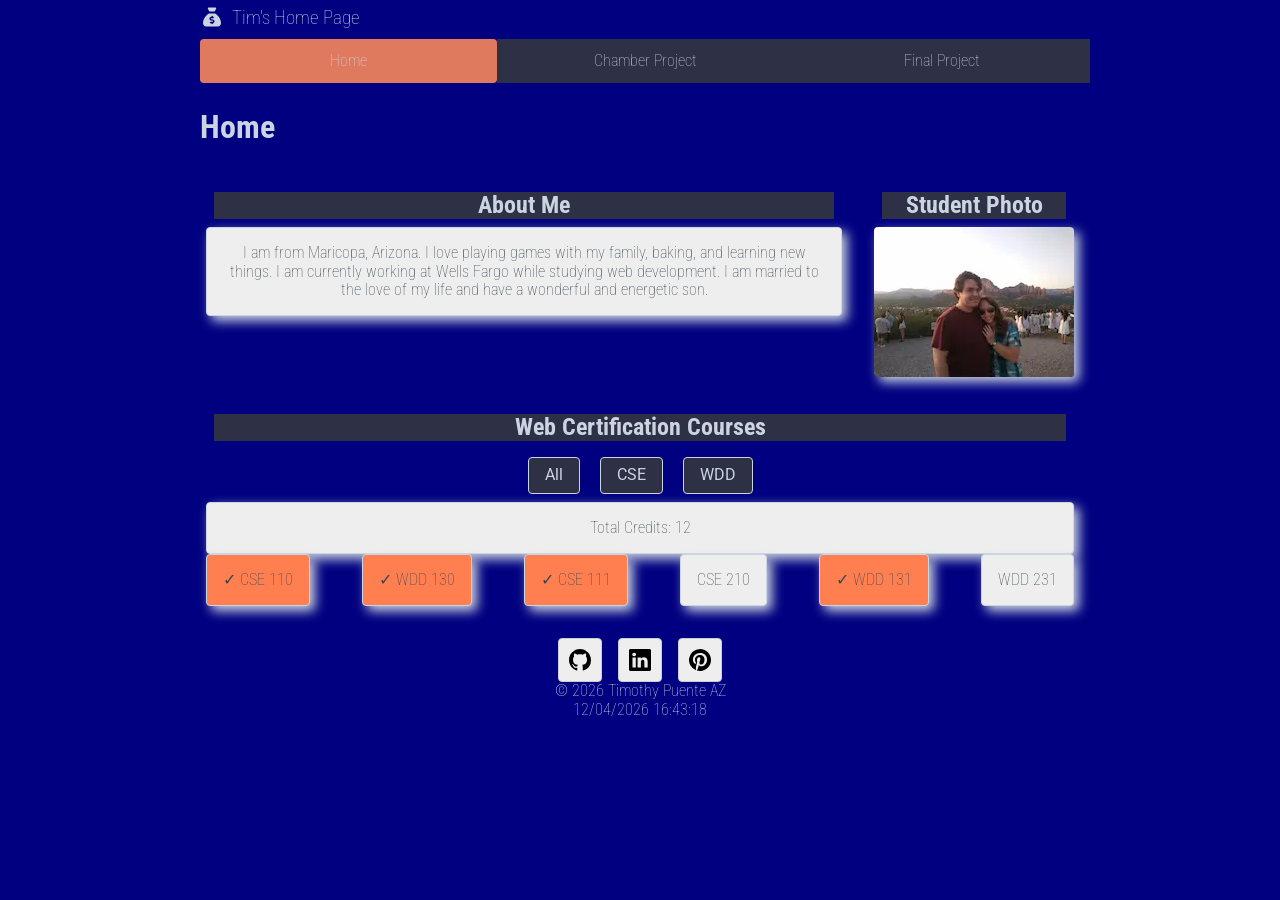
<file: index.html>
<!DOCTYPE html>
<html lang="en">
<head>
    <meta charset="UTF-8">
    <meta name="viewport" content="width=device-width, initial-scale=1.0">
    <meta name="author" content="Timothy Puente - WDD231">
    <meta name="description" content="This is the home page for the WDD231 course. It contains the courses I need to take, and links to my chamber and final project.">
    <meta property="og:title" content="Home-Page">
    <meta property="og:description" content="This is the home page for the WDD231 course. It contains the courses I need to take, and links to my chamber and final project.">
    <meta property="og:image" content="https://www.pinterest.com/pin/1119426051119289649/">
    <meta property="og:url" content="https://timpuente1119-del.github.io/wdd231/index.html">

    <!-- Google Fonts -->
    <link rel="preconnect" href="https://fonts.googleapis.com">
    <link rel="preconnect" href="https://fonts.gstatic.com" crossorigin>
    <link href="https://fonts.googleapis.com/css2?family=Roboto:ital,wdth@0,75..100;1,75..100&display=swap" rel="stylesheet">

    <!-- Styles -->
    <link rel="stylesheet" href="styles/normalize.css">
    <link rel="stylesheet" href="styles/small.css">
    <link rel="stylesheet" href="styles/larger.css">

    <!-- Scripts -->
    <script src="scripts/getdates.js" defer></script>
    <script src="scripts/navigation.js" defer></script>
    <script src="scripts/classes.js" type="module"></script>
   

    <!-- Favicon -->
     <link rel="icon" href="favicon.ico">

    <title>Home-Page</title>
</head>
<body>
    <header>
        <img src="images/sack-dollar-solid-full.svg" alt="Tim's Site Logo" width="16" height="16" loading="lazy">
        <span>Tim's Home Page</span>
        <!-- When making a button with no text, make sure to use an aria label to make
         it accessible  -->
        <button id="ham-btn" class="hamburger" aria-label="Toggle navigation"></button>

         <nav id="nav-bar" class="navigation">
            <ul>
                <li class="current"><a href="#" aria-current="page">Home</a></li>
                <li ><a href="#">Chamber Project</a></li>
                <li><a href="#">Final Project</a></li>
            </ul>
        </nav>
    </header>
    <main>
        <h1>Home</h1>
        <div class="desktop-view">
            <section>
                <h2>About Me</h2>
                <p>I am from Maricopa, Arizona. I love playing games with my family, baking, and learning new things. I am currently working at Wells Fargo while studying web development. I am married to the love of my life and have a wonderful and energetic son. 
                </p>
            </section>

            <section>
                <h2>Student Photo</h2>
                <img src="images/profile.webp" alt="Student Photo" width="200" height="150" loading="lazy">
            </section>
        </div>
        <section >
            <h2> Web Certification Courses</h2>
            <button id="all" class="filter-btn"> All</button>
            <button id="cse" class="filter-btn"> CSE</button>
            <button id="wdd" class="filter-btn"> WDD</button>
            <p id="total-credits">Total Credits: 12</p>
            <div id="courses" class="courses"></div>
        </section>
        <dialog id="tdpCourseDetails">
        </dialog>
    </main>
    <footer>
        <div class="social">
            <a href="https://github.com/timpuente1119-del/wdd231" target="_blank"><img src="images/github.svg" alt="My GitHub" width="16" height="16"></a>
            <a href="https://www.linkedin.com/in/tim-puente/" target="_blank"><img src="images/linkedin.svg" alt="My LinkedIn Profile" width="16" height="16"></a>
            <a href="https://www.pinterest.com/timpuente1119/" target="_blank"><img src="images/pinterest.svg" alt="My Pinterest Profile" width="16" height="16"></a>
        </div>

         <p>&copy; <span id="currentyear"></span> Timothy Puente AZ</p>
        <p id="lastModified"></p>
    </footer>
</body>
</html>
</file>
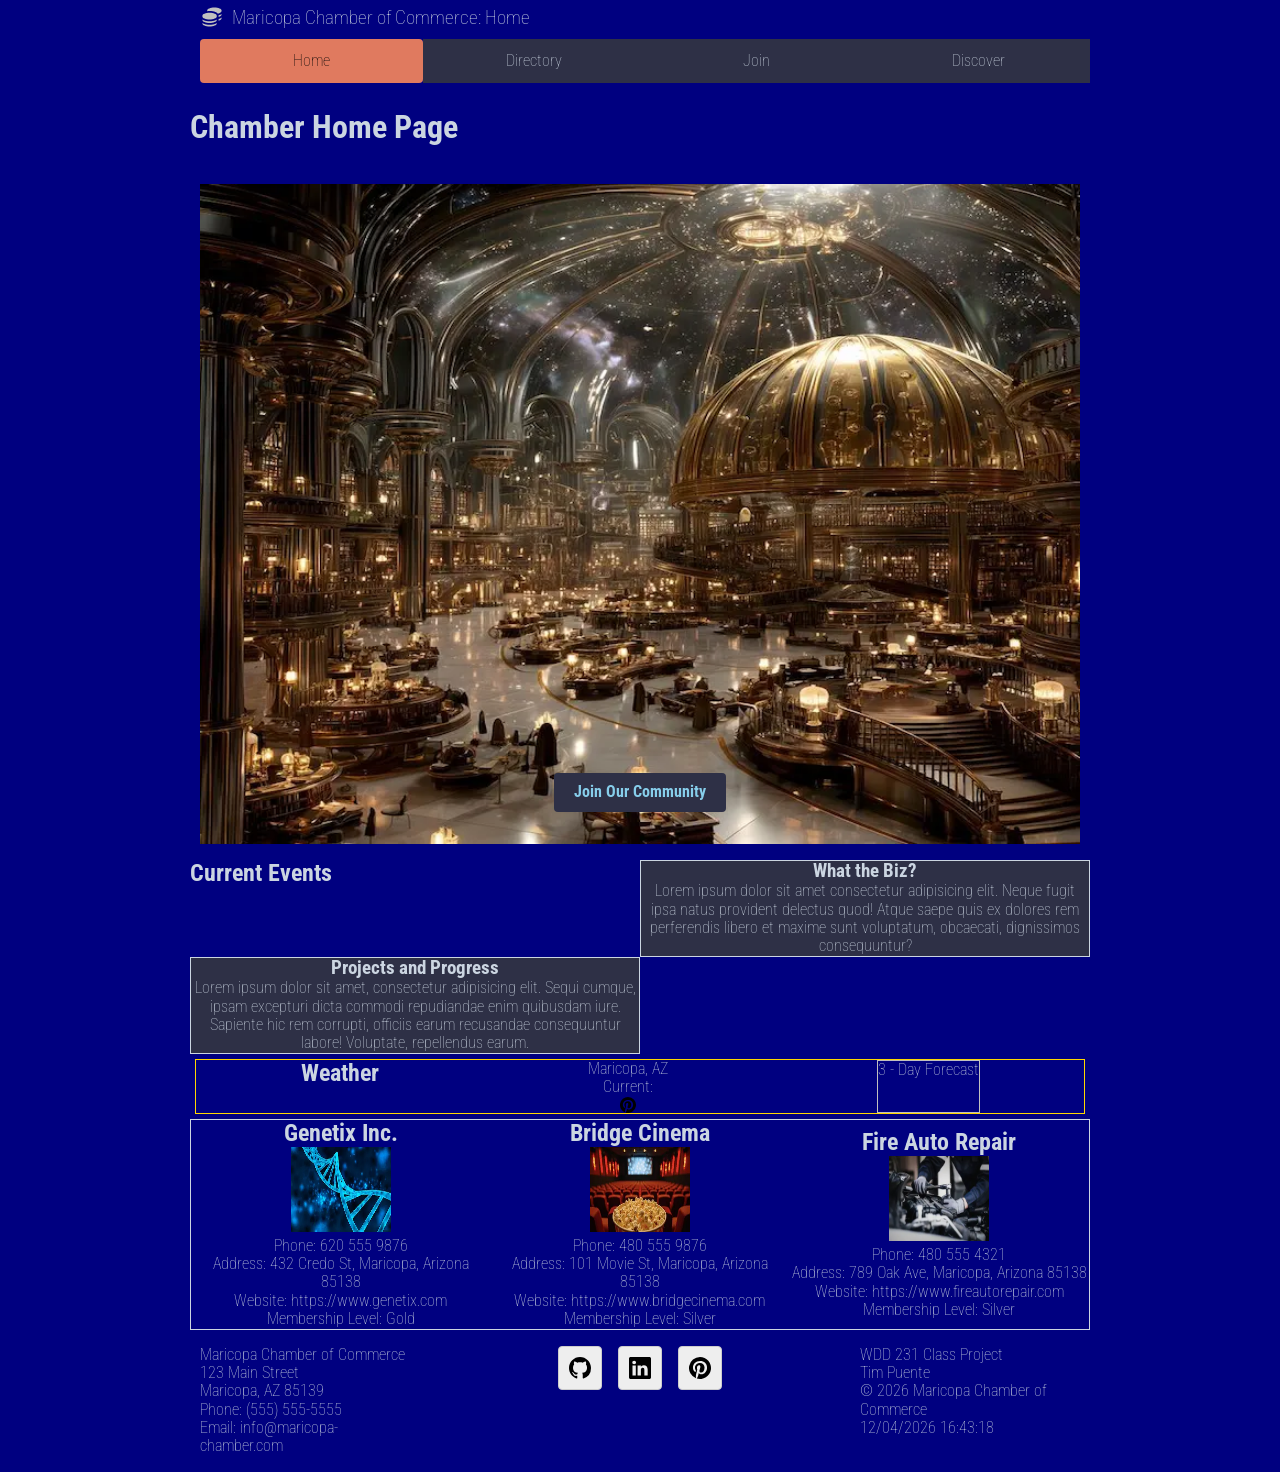
<file: chamber/index.html>
<!DOCTYPE html>
<html lang="en">
<head>
    <meta charset="UTF-8">
    <meta name="viewport" content="width=device-width, initial-scale=1.0">
    <meta name="author" content="Timothy Puente - WDD231">
    <meta name="description" content="This the join page for the chamber of commerce. It contains a hero image, call to action, current events, weather, and company spotlights.">

    <meta property="og:title" content="Maricopa Chamber Home Page">
    <meta property="og:description" content="This the home page for the chamber of commerce. It contains a hero image, call to action, current events, weather, and company spotlights.">
    <meta property="og:url" content="https://timpuente1119-del.github.io/wdd231/chamber/index.html">
    <meta property="og:image" content="https://timpuente1119-del.github.io/wdd231/chamber/images/coins-solid-full.svg">

<!-- Google Fonts -->
    <link rel="preconnect" href="https://fonts.googleapis.com">
    <link rel="preconnect" href="https://fonts.gstatic.com" crossorigin>
    <link href="https://fonts.googleapis.com/css2?family=Roboto:ital,wdth@0,75..100;1,75..100&display=swap" rel="stylesheet">

    <!-- Styles -->
     <link rel="stylesheet" href="styles/normalize.css">
     <link rel="stylesheet" href="styles/small.css">
     <link rel="stylesheet" href="styles/large.css">
     

    <!-- Scripts -->
    <script src="scripts/getdates.js" defer></script>
    <script src="scripts/navigation.js" defer></script>
    <script src="scripts/weather.js" defer></script>
    <script src="scripts/spotlight.js" defer></script>
    
    

    <!-- Favicon -->
    <link rel="icon" href="favicon.ico">

    <title>Chamber Home Page</title>
</head>
<body>
    <header>
        <img src="images/coins-solid-full.svg" alt="Chamber Logo" width="16" height="16">
        <span>Maricopa Chamber of Commerce: Home</span>
        <button id="ham-btn" class="hamburger" aria-label="Toggle navigation"></button>

         <nav id="nav-bar" class="navigation">
            <ul>
                <li class="current"><a href="https://timpuente1119-del.github.io/wdd231/chamber/index.html" aria-current="page">Home</a></li>
                <li ><a href="https://timpuente1119-del.github.io/wdd231/chamber/directory.html" >Directory</a></li>
                <li><a href="#">Join</a></li>
                <li><a href="#">Discover</a></li>
            </ul>
        </nav>
    </header>
    <main>
        <h1>Chamber Home Page</h1>
        <div class="hero">
            
            <!-- picture is too big. Causing side scrolling -->
            <img src="images/hero-image-chamber.webp" alt="Hero Image" fetchpriority="high">
            <a href="#" class="button-link">Join Our Community</a>


        </div>

        <section id="current-events">
            <h2> Current Events</h2>
            <div class="biz">
                <h3>What the Biz?</h3>
                <p>Lorem ipsum dolor sit amet consectetur adipisicing elit. Neque fugit ipsa natus provident delectus quod! Atque saepe quis ex dolores rem perferendis libero et maxime sunt voluptatum, obcaecati, dignissimos consequuntur?</p>
            </div>

            <div class="progress">
                <h3>Projects and Progress</h3>
                <p>Lorem ipsum dolor sit amet, consectetur adipisicing elit. Sequi cumque, ipsam excepturi dicta commodi repudiandae enim quibusdam iure. Sapiente hic rem corrupti, officiis earum recusandae consequuntur labore! Voluptate, repellendus earum.</p>

            </div>

        </section>

        <section id="weather">
            <h2>Weather</h2>
            
            <figure class="current">
                <p> Maricopa, AZ </p>
                <p>Current: <span id="current-temp"></span></p>
                <!-- using pinterest pictures as a placeholder -->
                <img id="weather-icon" src="images/pinterest.svg" alt="Weather Icon">
                <figcaption></figcaption>
            </figure>

            
            <div id="forecast">
            <p>3 - Day Forecast</p>

            </div>
        </section>

        <section id="spotlights">

        </section>
    </main>

    <footer>
        <div class="contact info">
            <p>Maricopa Chamber of Commerce</p>
            <p>123 Main Street</p>
            <p>Maricopa, AZ 85139</p>
            <p>Phone: (555) 555-5555</p>
            <p>Email: info@maricopa-chamber.com</p>
            

        </div>
        <div class="social">
            <a href="https://github.com/timpuente1119-del/wdd231" target="_blank"><img src="images/github.svg" alt="My GitHub" width="16" height="16"></a>
            <a href="https://www.linkedin.com/in/tim-puente/" target="_blank"><img src="images/linkedin.svg" alt="My LinkedIn Profile" width="16" height="16"></a>
            <a href="https://www.pinterest.com/timpuente1119/" target="_blank"><img src="images/pinterest.svg" alt="My Pinterest Profile" width="16" height="16"></a>
        </div>
        <div>
            <p>WDD 231 Class Project</p>
            <p>Tim Puente</p>
            <p>&copy; <span id="currentyear"></span> Maricopa Chamber of Commerce</p>
            <p id="lastModified"></p>
        </div>
       
    </footer>
    
</body>
</html>
</file>
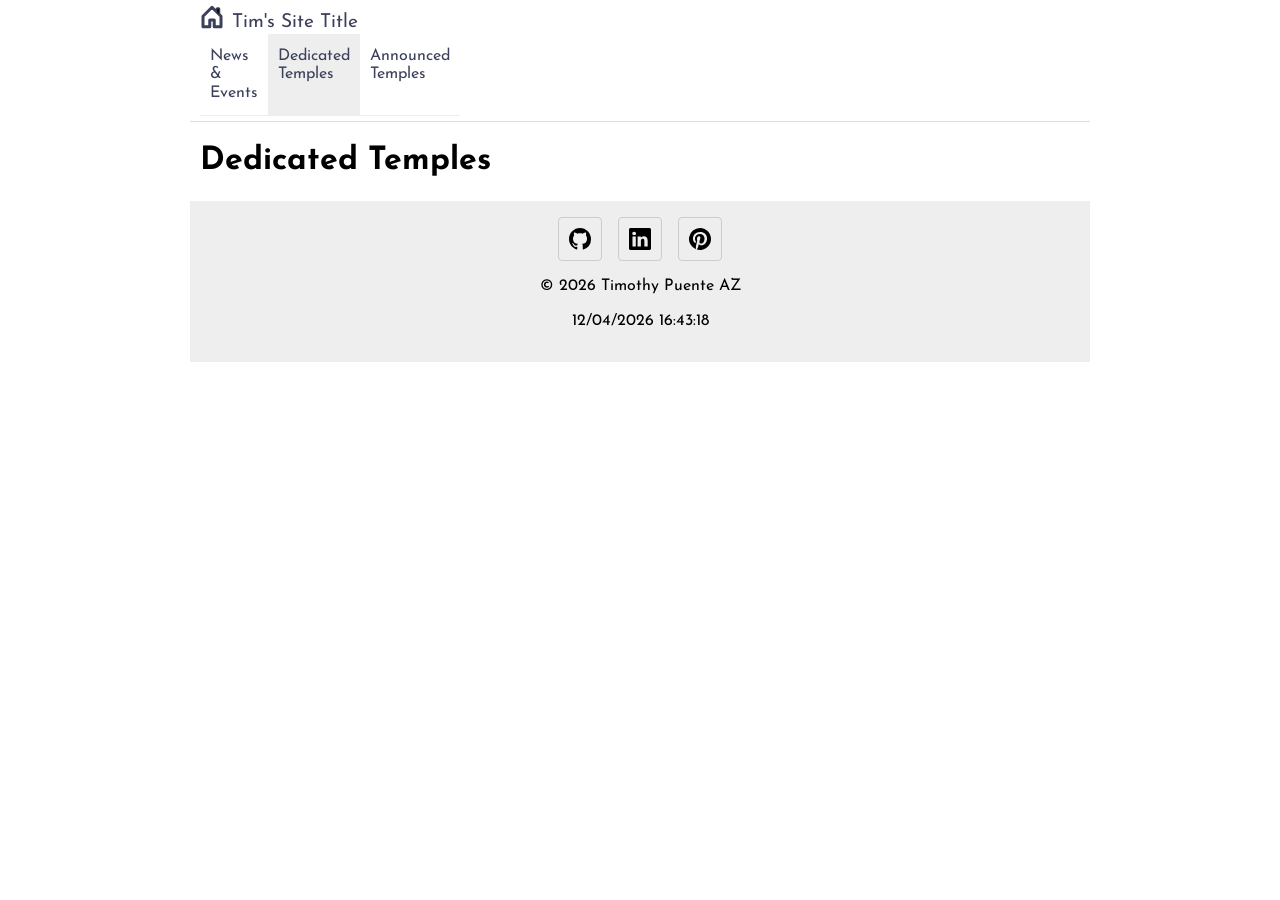
<file: CODE-ALONG-HEADER/index.html>
<!DOCTYPE html>
<html lang="en">
<head>
    <meta charset="UTF-8">
    <meta name="viewport" content="width=device-width, initial-scale=1.0">
    <title>Document</title>

    <!-- Google Fonts -->
    <link rel="preconnect" href="https://fonts.googleapis.com">
    <link rel="preconnect" href="https://fonts.gstatic.com" crossorigin>
    <link href="https://fonts.googleapis.com/css2?family=Josefin+Sans:wght@300;400;700&display=swap" rel="stylesheet">

    <!-- Styles -->
    <link rel="stylesheet" href="styles/normalize.css">
    <link rel="stylesheet" href="styles/base.css">
    <link rel="stylesheet" href="styles/larger.css">
    <!-- Scripts -->
    <script src="scripts/navigation.js" defer></script>
</head>
<body>
    <header>
        <img src="images/house.svg" alt="site logo" width="16" height="16">
        <span>Tim's Site Title</span>
        <button id="ham-btn" class="hamburger"></button>

        <nav id="nav-bar" class="navigation">
            <uL>
                <li ><a href="#" aria-current="page">News &amp; Events</a></li>
                <li class="current"><a href="#">Dedicated Temples</a></li>
                <li><a href="#">Announced Temples</a></li>
            </uL>
        </nav>
    </header>
    <main>
        <h1>Dedicated Temples</h1>
    </main>
    <footer>
        <div class="social">
            <a href="https://github.com/timpuente1119-del/wdd231" target="_blank"><img src="images/github.svg" alt="My GitHub" width="16" height="16"></a>
            <a href="https://www.linkedin.com/in/tim-puente/" target="_blank"><img src="images/linkedin.svg" alt="My LinkedIn Profile" width="16" height="16"></a>
            <a href="https://www.pinterest.com/timpuente1119/" target="_blank"><img src="images/pinterest.svg" alt="My Pinterest Profile" width="16" height="16"></a>
        </div>

         <p>&copy; <span id="currentyear"></span> Timothy Puente AZ</p>
        <p id="lastModified"></p>
    </footer>
</body>
</html>
</file>
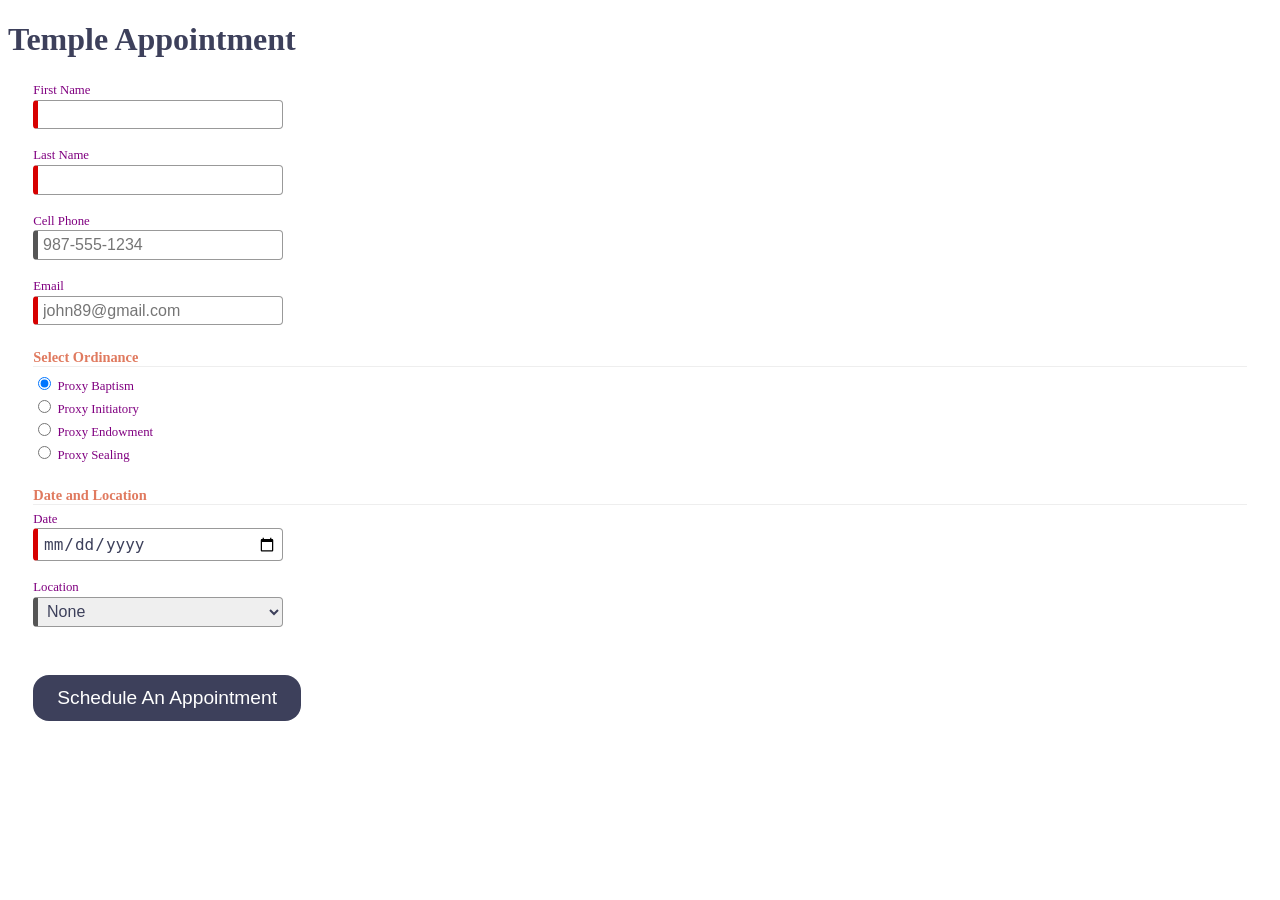
<file: startHere/index.html>
<!DOCTYPE html>
<html lang="en">

<head>
  <meta charset="UTF-8">
  <meta name="viewport" content="width=device-width, initial-scale=1.0">
  <meta name="description" content="Web Lab Start File">
  <meta name="author" content="Paul Cheney">

  <link rel="stylesheet" href="styles/small.css">
  <link rel="stylesheet" href="styles/large.css">

  <title>Web Lab Start File</title>
</head>

<body>

  <main>
    <h1>Temple Appointment</h1>

    <form method="GET" action="thanks.html" class="designOne">
      <label>First Name <input type="text" name="first" required autocomplete="given-name" title="Your First Name"></label>
        <label>Last Name <input type="text" name="last" required autocomplete="family-name" title="Your Last Name"></label>
        <label>Cell Phone <input type="tel" name="phone"  autocomplete="tel" title="A Phone Number with dashes" placeholder="987-555-1234" ></label>
        <label>Email <input type="email" name="email" required placeholder="john89@gmail.com"  title="Your Email" autocomplete="email"></label>
  

        <h3>Select Ordinance</h3>
        <label><input type="radio" name="ordinance" value="Baptism" checked> Proxy Baptism</label>
        <label><input type="radio" name="ordinance" value="Initiatory"> Proxy Initiatory</label>
        <label><input type="radio" name="ordinance" value="Endowment"> Proxy Endowment</label>
        <label><input type="radio" name="ordinance" value="Sealing"> Proxy Sealing</label>

        
        <h3>Date and Location</h3>
        <label>Date <input type="date" name="date" required></label>

        <label>Location
          <select name="location" required>
            <option value="">None</option>
            <option value="Payson">Payson</option>
            <option value="Orem">Orem</option>
            <option value="Provo City Center">Provo City Center</option>
        </label>

        <input type="submit" value="Schedule An Appointment">
    </form>

    
  </main>

</body>
</html>
</file>
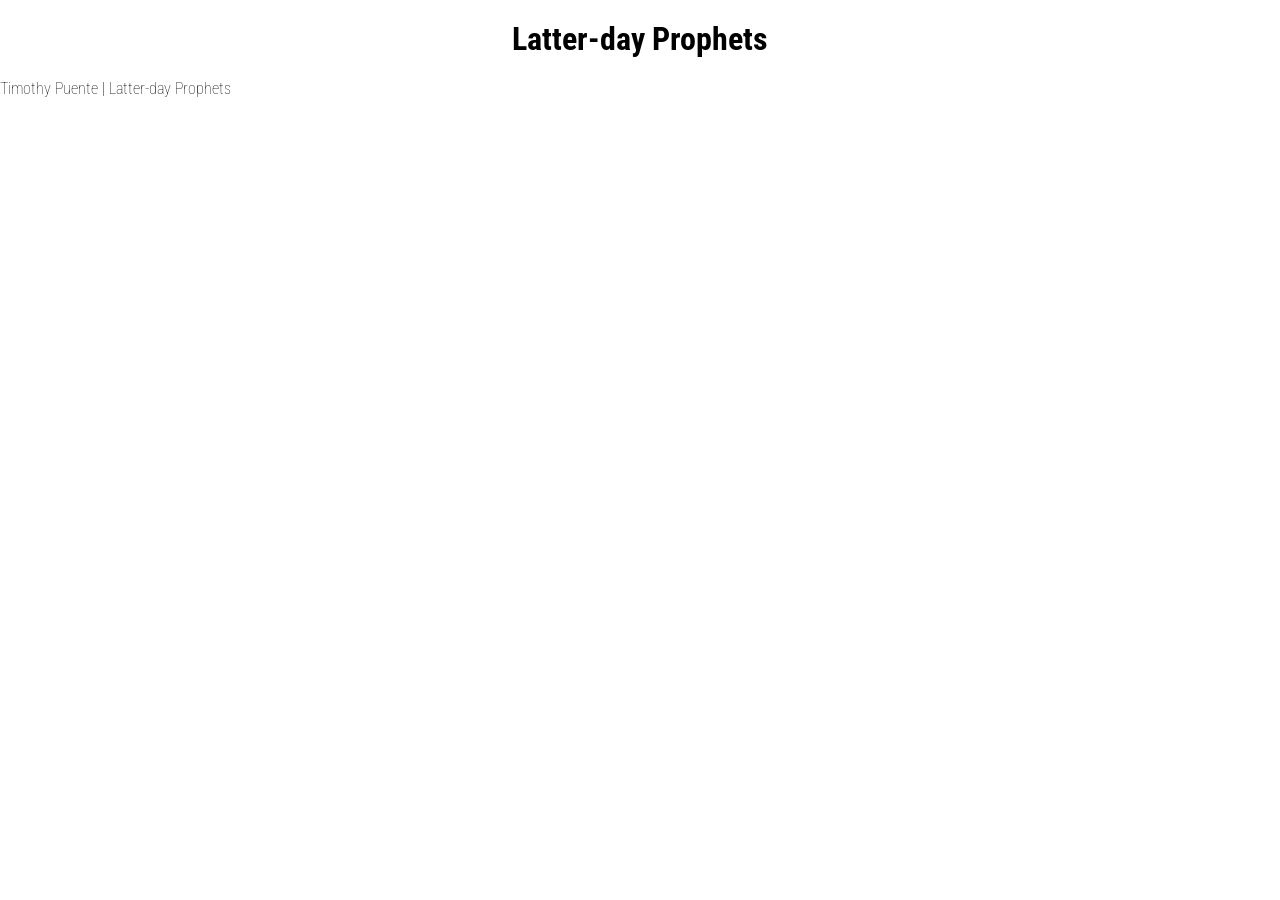
<file: prophets.html>
<!DOCTYPE html>
<html lang="en">
<head>
    <meta charset="UTF-8">
    <meta name="viewport" content="width=device-width, initial-scale=1.0">
    <meta name="author" content="Timothy Puente - WDD231">
    <meta name="description" content="This is an activity page applying week02 lessons and Fetch API">
    <meta property="og:title" content="Prophets">
    <meta property="og:description" content="This is an activity page applying week02 lessons and Fetch API">
    <meta property="og:url" content="https://timpuente1119-del.github.io/wdd231/prophets.html">

    <!-- Google Fonts -->
    <link rel="preconnect" href="https://fonts.googleapis.com">
    <link rel="preconnect" href="https://fonts.gstatic.com" crossorigin>
    <link href="https://fonts.googleapis.com/css2?family=Roboto:ital,wdth@0,75..100;1,75..100&display=swap" rel="stylesheet">
    
    <!-- Scripts -->
    <script src="scripts/prophets.js" defer></script>
    <!-- Styles -->
     <link rel="stylesheet" href="styles/prophets.css">
     <link rel="stylesheet" href="styles/normalize.css">
    <title>Prophets</title>
</head>
<body>
    <header>
  <h1>Latter-day Prophets</h1>
</header>
<main>
  <div id="cards"></div>
</main>
<footer>
  Timothy Puente | Latter-day Prophets
</footer>
    
</body>
</html>
</file>
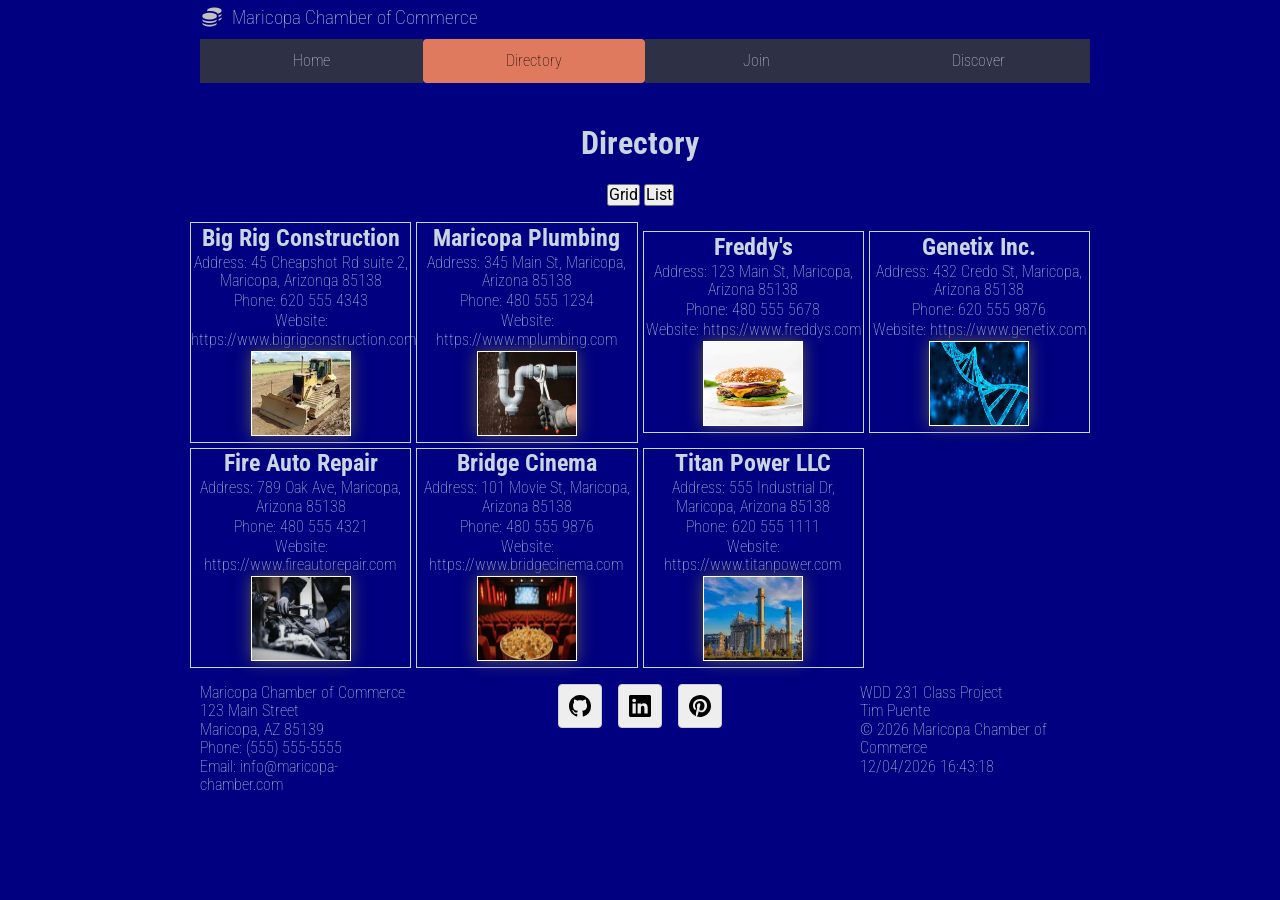
<file: chamber/directory.html>
<!DOCTYPE html>
<html lang="en">
<head>
    <meta charset="UTF-8">
    <meta name="viewport" content="width=device-width, initial-scale=1.0">
    <meta name="author" content="Timothy Puente - WDD231">
    <meta name="description" content="This the directory page for the chamber of commerce. It contains a list of businesses and links to other pages.">

    <meta property="og:title" content="Directory">
    <meta property="og:description" content="This the directory page for the chamber of commerce. It contains a list of businesses and links to other pages.">
    <meta property="og:url" content="https://timpuente1119-del.github.io/wdd231/chamber/directory.html">
    <meta property="og:image" content="https://timpuente1119-del.github.io/wdd231/chamber/images/coins-solid-full.svg">

<!-- Google Fonts -->
    <link rel="preconnect" href="https://fonts.googleapis.com">
    <link rel="preconnect" href="https://fonts.gstatic.com" crossorigin>
    <link href="https://fonts.googleapis.com/css2?family=Roboto:ital,wdth@0,75..100;1,75..100&display=swap" rel="stylesheet">

    <!-- Styles -->
     <link rel="stylesheet" href="styles/normalize.css">
     <link rel="stylesheet" href="styles/small.css">
     <link rel="stylesheet" href="styles/large.css" media="print" onload="this.media='all'">
     

    <!-- Scripts -->
    <script src="scripts/getdates.js" defer></script>
    <script src="scripts/navigation.js" defer></script>
    <script src="scripts/directory.js" defer></script>

    <!-- Favicon -->
     <link rel="icon" href="favicon.ico">

    <title>Chamber of Commerce - Directory</title>
</head>
<body>
    <header>
        <img src="images/coins-solid-full.svg" alt="Chamber Logo" width="16" height="16">
        <span>Maricopa Chamber of Commerce</span>
        <button id="ham-btn" class="hamburger" aria-label="Toggle navigation"></button>

         <nav id="nav-bar" class="navigation">
            <ul>
                <li ><a href="https://timpuente1119-del.github.io/wdd231/chamber/index.html">Home</a></li>
                <li class="current"><a href="https://timpuente1119-del.github.io/wdd231/chamber/directory.html" aria-current="page">Directory</a></li>
                <li><a href="#">Join</a></li>
                <li><a href="#">Discover</a></li>
            </ul>
        </nav>
    </header>

    <main>
        <div class="hero">
        <!-- place hero image -->
        <h1>Directory</h1>
        <button id="grid-btn" class="display-btn">Grid</button>
        <button id="list-btn" class="display-btn">List</button>
        
        </div>


        <div id="company-cards" class="grid"></div>
    </main>

    <footer>
        <div class="contact info">
            <p>Maricopa Chamber of Commerce</p>
            <p>123 Main Street</p>
            <p>Maricopa, AZ 85139</p>
            <p>Phone: (555) 555-5555</p>
            <p>Email: info@maricopa-chamber.com</p>
            

        </div>
        <div class="social">
            <a href="https://github.com/timpuente1119-del/wdd231" target="_blank"><img src="images/github.svg" alt="My GitHub" width="16" height="16"></a>
            <a href="https://www.linkedin.com/in/tim-puente/" target="_blank"><img src="images/linkedin.svg" alt="My LinkedIn Profile" width="16" height="16"></a>
            <a href="https://www.pinterest.com/timpuente1119/" target="_blank"><img src="images/pinterest.svg" alt="My Pinterest Profile" width="16" height="16"></a>
        </div>
        <div>
            <p>WDD 231 Class Project</p>
            <p>Tim Puente</p>
            <p>&copy; <span id="currentyear"></span> Maricopa Chamber of Commerce</p>
            <p id="lastModified"></p>
        </div>
       
    </footer>
    
</body>
</html>
</file>
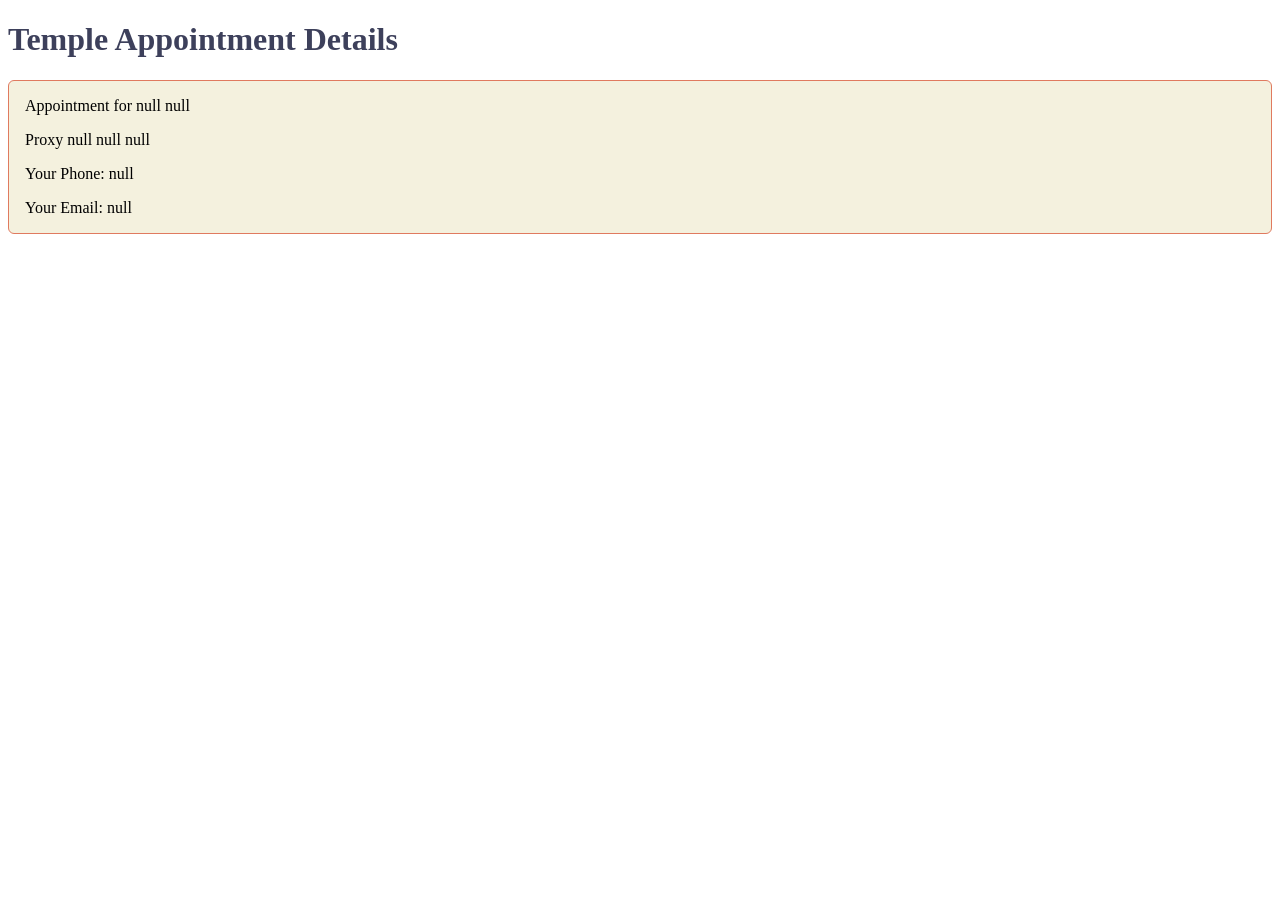
<file: startHere/thanks.html>
<!DOCTYPE html>
<html lang="en">

<head>
  <meta charset="UTF-8">
  <meta name="viewport" content="width=device-width, initial-scale=1.0">
  <meta name="description" content="Web Lab Start File">
  <meta name="author" content="Paul Cheney">

  <link rel="stylesheet" href="styles/small.css">
  <link rel="stylesheet" href="styles/large.css">

  <title>Web Lab Start File</title>
</head>

<body>

  <main>
    <h1>Temple Appointment Details</h1>

    <div id="results"></div>

  </main>



  <script src="js/scripts.js"></script>
</body>
</html>
</file>
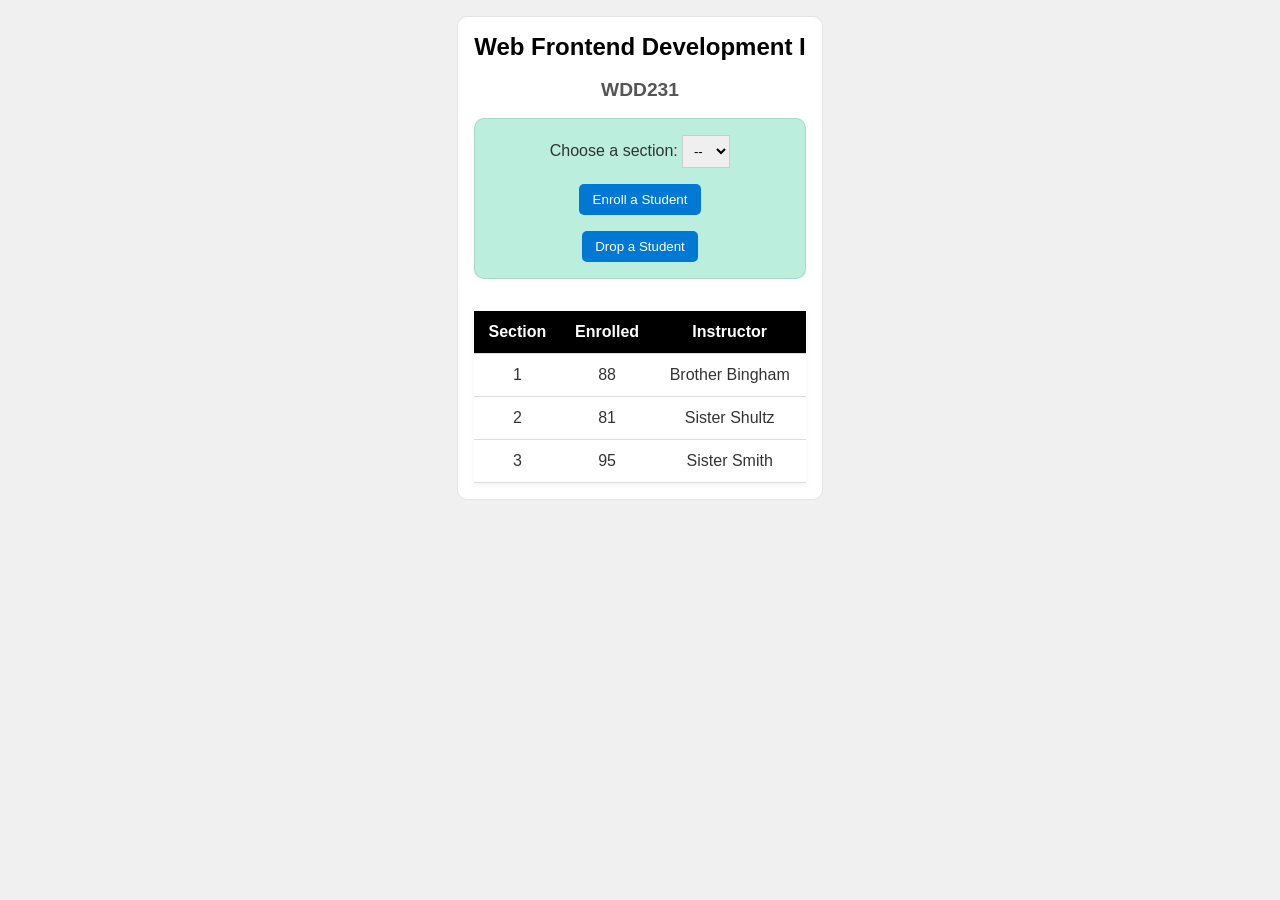
<file: week03/modules.html>
<!DOCTYPE html>
<html lang="en">

<head>
  <meta charset="UTF-8">
  <meta name="viewport" content="width=device-width, initial-scale=1.0">
  <title>Modules Example: Course and Sections</title>
  <link rel="stylesheet" href="styles/modules.css">
  <script type="module" src="scripts/modules.mjs" ></script>
  <!-- <script src="../../scripts/theme-toggle.js"></script> -->
</head>

<body>
  <main>
    <h1 id="courseName"></h1>
    <h2 id="courseCode"></h2>

    <div id="enrollment">
      <label for="sectionNumber">Choose a section:</label>
      <select id="sectionNumber">
        <option value="0" disabled selected>--</option>
      </select>
      <button id="enrollStudent">Enroll a Student</button>
      <button id="dropStudent">Drop a Student</button>
    </div>

    <table>
      <thead>
        <tr>
          <th>Section</th>
          <th>Enrolled</th>
          <th>Instructor</th>
        </tr>
      </thead>
      <tbody id="sections"></tbody>
    </table>
  </main>
</body>

</html>
</file>
<file: styles/small.css>
*{
    margin: 0; 
    padding: 0;
    /* just to make sure there's no horizontal scrolling */
    box-sizing: border-box;
}
/* -------------------------------- COLOR and TYPOGRAPHY ------------------------------ */

:root{
    --primary: navy;
    --h2primary: #2E3046;
    --hover: skyblue;
    --textcolor: #CBD5E1;
    --hovertextcolor: #36454F;
}

body{
    background-color: var(--primary);
    color: var(--textcolor);
    font-family: "Roboto", sans-serif;
    font-optical-sizing: auto;
    font-weight: 100;
    font-style: normal;
    font-variation-settings:
    "wdth" 75;
    
    
}

/* -------------------------------- HEADER ------------------------------ */
header {
    display: grid;
    grid-template-columns: 44px auto 44px;
    padding: 5px 0 5px 10px;
    
    column-gap: 8px;
    align-items: end;
}

header img{
    display: block;
    width: 100%;
    height: auto;
    
}

header span{
    font-size: 1.2rem;
    /* color: #3D405B */
}

/* -------------------------------- HAMBURGER BUTTON ------------------------------ */

.hamburger{
    background: none;
    border: none;
    color: var(--textcolor);
    /* this changes the cursor to a pointer when hovering over the button */
    cursor: pointer;
    font-family: Verdana, Geneva, Tahoma, sans-serif

}

.hamburger::before{
    content:"\2630";
    font-size: 2rem;
}

.hamburger.show::before{
    content:"\00d7";
    font-size: 2rem;
}

/* -------------------------------- NAVIGATION ------------------------------ */


.navigation{
    display: none;
}

.navigation.show{
    display: block;
    width: 100%;
    grid-column: 1 / -1;
}

.navigation ul{
    display: flex;
    flex-direction: column;
    list-style-type: none;
    margin: 0;
    padding: 0;
    width: 100%;
    
}

.navigation a{
    display: block;
    padding: .8rem 10px;
    /* when trying to get rid of link highlight, 
    choose a color for the text, preferably one that goes with you color scheme,
    and then use text-decoration: none. */
    color: var(--textcolortextcolor);
    background-color: var(--h2primary);
    text-decoration: none;
    border: 1px solid var(--textcolor);
    
    text-align: center;
    
    width: 100%;
}

.navigation li.current a{
    background-color: #E07A5F;
    border-radius: 4px;

}

.navigation a:hover{
    background-color: var(--hover);
    color: var(--hovertextcolor);
}


/* -------------------------------- MAIN ------------------------------ */

h1{
    margin-left: 10px;
}

section{
    text-align: center;
    margin: 1rem;
}

section h2{
    margin: .5rem;
    background-color: var(--h2primary);
}

section p{
    border: var(--textcolor) solid 1px;
    border-radius: 4px;
    box-shadow: 5px 5px 12px var(--textcolor);
    background-color: #eee;
    color: var(--hovertextcolor);
    padding: 1rem;
}

section img{
    border-radius: 4px;
    box-shadow: 5px 5px 12px var(--textcolor);
}

.filter-btn{
    background-color: var(--h2primary);
    color: var(--textcolor);
    border: 1px solid var(--textcolor);
    border-radius: 4px;
    padding: .5rem 1rem;
    margin: .5rem;
    cursor: pointer;
}

.filter-btn:hover{
    background-color: var(--hover);
    color: var(--hovertextcolor);
}

.course-card-completed p{
    background-color: coral;
    color: var(--hovertextcolor);
}

dialog{
    background-color: var(--textcolor);
    color: var(--h2primary);
    box-shadow: 5px 5px var(--textcolor);
    width: 90%;
    max-width: 600px;
    padding: 0;
}

dialog::backdrop{
    background-color: rgb(0 0 0/50%);
}

.dialog-btn::before{
    content: "\00d7";
}

.dialog-btn{
    position: absolute;
    
    cursor: pointer;
    top: 10px;
    right: 10px;
    border: 1px solid white;
}

/* -------------------------------- FOOTER ------------------------------ */
footer{
    background-color: var(--primary);
    padding: 1rem 10px;
    text-align: center;
}
.social{
    display: flex;
    justify-content: center;
    column-gap: 1rem;
}

.social a{
    display: flex;
    justify-content: center;
    align-items: center;
    width: 44px;
    height: 44px;
    border: #ccc solid 1px;
    border-radius: 4px;
    background-color: #eee;
}

.social img{
    width: 22px;
    height: 22px;
}

.social a:hover{
    background-color: #ddd;
    
}
</file>
<file: styles/larger.css>
@media only screen and (min-width: 38rem){
    header, main, nav, footer{
        max-width: 900px;
        margin: 0 auto;
    }

    /* -------------------------------- HEADER ------------------------------ */
    header{
        grid-template-columns: 24px auto;
        row-gap: 10px;
    }
    /* -------------------------------- HAMBURGER ------------------------------ */
    .hamburger{
        display: none;
    }
/* -------------------------------- NAVIGATION ------------------------------ */
    .navigation, .navigation.show{
        display: block;
        width: 100%;
        grid-column: 1 / -1;
    }

    .navigation ul{
        display: flex;
        flex-direction: row;
        
    }

    .navigation li{
        width: 100%;
    }

    .navigation a{
        border: none;
    }
/* -------------------------------- SECTIONS ------------------------------ */
    .desktop-view{
        display: flex;
    }

    .courses{
        display: flex;
        flex-direction: row;
        flex-wrap: wrap;
        justify-content: space-between;
    }

}
</file>
<file: chamber/styles/small.css>
*{
    margin: 0; 
    padding: 0;
    /* just to make sure there's no horizontal scrolling */
    box-sizing: border-box;
}

/* -------------------------------- COLOR and TYPOGRAPHY ------------------------------ */
body{
    background-color: var(--primary);
    color: var(--textcolor);
    font-family: "Roboto", sans-serif;
    font-optical-sizing: auto;
    font-weight: 100;
    font-style: normal;
    font-variation-settings:
    "wdth" 75;
    
    
}

:root{
    --primary: navy;
    --h2primary: #2E3046;
    --hover: skyblue;
    --textcolor: #CBD5E1;
    --hovertextcolor: #36454F;
}

/* -------------------------------- HEADER ------------------------------ */
header {
    display: grid;
    grid-template-columns: 44px auto 44px;
    padding: 5px 0 5px 10px;
    
    column-gap: 8px;
    align-items: end;
}

header img{
    display: block;
    width: 100%;
    height: auto;
    
}

header span{
    font-size: 1.2rem;
    /* color: #3D405B */
}

/* -------------------------------- HAMBURGER BUTTON ------------------------------ */

.hamburger{
    background: none;
    border: none;
    color: var(--textcolor);
    /* this changes the cursor to a pointer when hovering over the button */
    cursor: pointer;
    font-family: Verdana, Geneva, Tahoma, sans-serif

}

.hamburger::before{
    content:"\2630";
    font-size: 2rem;
}

.hamburger.show::before{
    content:"\00d7";
    font-size: 2rem;
}

/* -------------------------------- NAVIGATION ------------------------------ */


.navigation{
    display: none;
}

.navigation.show{
    display: block;
    width: 100%;
    grid-column: 1 / -1;
}

.navigation ul{
    display: flex;
    flex-direction: column;
    list-style-type: none;
    margin: 0;
    padding: 0;
    width: 100%;
    
}

.navigation a{
    display: block;
    padding: .8rem 10px;
    /* when trying to get rid of link highlight, 
    choose a color for the text, preferably one that goes with you color scheme,
    and then use text-decoration: none. */
    color: var(--textcolor);
    background-color: var(--h2primary);
    text-decoration: none;
    border: 1px solid var(--textcolor);
    
    text-align: center;
    
    width: 100%;
}

.navigation li.current a{
    background-color: #E07A5F;
    border-radius: 4px;
    color: black;

}

.navigation a:hover{
    background-color: var(--hover);
    color: var(--hovertextcolor);
}

/* -------------------------------- MAIN ------------------------------ */
.hero{
    justify-content: center;
    text-align: center;
    padding: 1rem 10px;
    position: relative;

}

.hero img {
    display: block;
    width: 100%;
    max-width: 100%;
    height: auto;
    
}

.button-link{
    display: inline-block;
    position: absolute;
    bottom: 3rem;
    left: 50%;
    padding: 10px 20px;
    background-color: var(--h2primary);
    color: var(--hover);
    text-decoration: none;
    border-radius: 4px;
    font-weight: bold;
    text-align: center;
    transition: transform .5s ease;
    transform: translateX(-50%);
}

.button-link:hover{
    transform: translateX(-50%) scale(1.05);
    color: var(--hovertextcolor);
    background-color: var(--textcolor);
    
}

/* -------------------------------- DIRECTORY SPECIFIC ------------------------------ */
#company-cards.grid{
    display: grid;
	grid-template-columns: repeat(auto-fit, minmax(200px, 1fr));
	grid-gap: 5px;
	align-items: center;
    

    /*  modify section and img  */
	section {
        border: 1px solid var(--textcolor);
		text-align: center;
		& > * {
			margin: 0.1rem;
		}

        
	}

	


}
#company-cards.grid section a{
    color: var(--textcolor);
    text-decoration: none;
}

#company-cards.grid section img{
    
		border: 1px solid #fff;
		box-shadow: 0 0 1rem #555;
	
}

#company-cards.list {
	display: flex;
	flex-direction: column;

	section {
		display: grid;
		grid-template-columns: 1fr 1fr 1fr 1fr;
		margin: 0;
		padding: 0.25rem;


		& > * {
			margin: 0 1rem;
		}

        a{
            color: var(--textcolor);
            text-decoration: none;
            
        }
		img {
			display: none;
		}

		h3 {
			font-size: 1rem;
		}

		&:nth-child(even) {
			background-color: var(--h2primary);
            color: var(--textcolor);
            border-top: 1px solid red;
		}
	}
}

/* -------------------------------- HOME PAGE SPECIFIC ------------------------------ */
#current-events{
    display: grid;
    grid-template-columns: repeat(2, 1fr);
    
}

.biz, .progress{
    background-color: var(--h2primary);
    border: 1px solid var(--textcolor);
    text-align: center;
}

#weather{
    display: flex;
    flex-direction: column;
    border: 1px solid gold;
    justify-content: space-around;
    margin: 5px;
    
}

#forecast{
    display: flex;
    flex-direction: column;
    text-align: center;
    border: 1px solid silver;
    min-width: 0;



}
/* ran into an issue with the figures 
being slit into 2 columns each. Had to use something
called child combinator > to get the specific p right before
the weather figures.  */
#forecast > p{
    grid-column: span 3;
}

figure{
    display: grid;
    justify-content: center;
    justify-items: center;
    text-align: center;

}

#spotlights{
    display: flex;
    flex-direction: column;
    justify-content: center;
    align-items: center;
    text-align: center;
    border: 1px solid var(--textcolor);
    
}
/* -------------------------------- FOOTER ------------------------------ */
footer{
    display: grid;
    
    background-color: var(--primary);
    padding: 1rem 10px;
    text-align: left;
}
.social{
    display: flex;
    justify-content: center;
    column-gap: 1rem;
}

.social a{
    display: flex;
    justify-content: center;
    align-items: center;
    width: 44px;
    height: 44px;
    border: #ccc solid 1px;
    border-radius: 4px;
    background-color: #eee;
}

.social img{
    width: 22px;
    height: 22px;
}

.social a:hover{
    background-color: #ddd;
    
}
</file>
<file: chamber/styles/large.css>
@media only screen and (min-width: 38rem){
    header, main, nav, footer{
        max-width: 900px;
        margin: 0 auto;
    }

    /* -------------------------------- HEADER ------------------------------ */
    header{
        grid-template-columns: 24px auto;
        row-gap: 10px;
    }
    /* -------------------------------- HAMBURGER ------------------------------ */
    .hamburger{
        display: none;
    }
    /* -------------------------------- HOMEPAGE - WEATHER ------------------------------ */
    #weather{
        flex-direction: row;
    }

    #forecast{
        display: grid;
    }

    /* -------------------------------- HOMEPAGE - SPOTLIGHTS ------------------------------ */

    #spotlights{
        display: grid;
        grid-template-columns: repeat(3, 1fr);
    }
/* -------------------------------- NAVIGATION ------------------------------ */
    .navigation, .navigation.show{
        display: block;
        width: 100%;
        grid-column: 1 / -1;
    }

    .navigation ul{
        display: flex;
        flex-direction: row;
        
    }

    .navigation li{
        width: 100%;
    }

    .navigation a{
        border: none;
    }

    /* -------------------------------- FOOTER------------------------------ */
    footer{
        grid-template-columns: 1fr 2fr 1fr;
    }
}
</file>
<file: CODE-ALONG-HEADER/styles/base.css>
/* -------------------------------- COLOR SCHEME ------------------------------
    terracotta: #E07A5F
    deep slate blue: #3D405B
*/

*{
    font-family: 'Josefin Sans', sans-serif;
    box-sizing: border-box;
}

/* -------------------------------- HEADER ------------------------------ */
header {
    display: grid;
    grid-template-columns: 24px auto 44px;
    padding: 5px 0 5px 10px;
    border-bottom: 1px solid #ddd;
    column-gap: 8px;
    align-items: end;
}

header img{
    display: block;
    width: 100%;
    height: auto;
    padding-bottom: 5px;
}

header span{
    font-size: 1.2rem;
    color: #3D405B
}

/* -------------------------------- HAMBURGER BUTTON ------------------------------ */

.hamburger{
    background: none;
    border: none;
    color: #3D405B;
    /* this changes the cursor to a pointer when hovering over the button */
    cursor: pointer;
    font-family: Verdana, Geneva, Tahoma, sans-serif

}

.hamburger::before{
    content:"\2630";
    font-size: 2rem;
}

.hamburger.show::before{
    content:"\00d7";
    font-size: 2rem;
}

/*-------------NAV -------------*/

.navigation{
    display: none;
    border-bottom: 1px solid #eee;
}

.navigation.show{
    display: block;
}

.navigation ul{
    display: flex;
    list-style-type: none;
    margin: 0;
    padding: 0;
    
}

.navigation a{
    display: block;
    padding: .8rem 10px;
    color:#3D405B;
    text-decoration: none;
    border-bottom: 1px solid #ddd;
    align-items: center;
}

.navigation li.current{
    background-color: #eee;

}

.navigation a:hover{
    background-color: #E07A5F;
}

h1{
    margin-left: 10px;
}

/*-------------FOOTER -------------*/
footer{
    background-color: #eee;
    padding: 1rem 10px;
    text-align: center;
}
.social{
    display: flex;
    justify-content: center;
    column-gap: 1rem;
}

.social a{
    display: flex;
    justify-content: center;
    align-items: center;
    width: 44px;
    height: 44px;
    border: #ccc solid 1px;
    border-radius: 4px;
}

.social img{
    width: 22px;
    height: 22px;
}

.social a:hover{
    background-color: #ddd;
}
</file>
<file: CODE-ALONG-HEADER/styles/larger.css>
@media only screen and (min-width: 38rem){
    header, main, nav, footer{
        max-width: 900px;
        margin: 0 auto;
    }
    header{
        grid-template-columns: 24px auto;
    }
    
    .hamburger{
        display: none;
    }

    .navigation{
        display: block;
    }

    .navigation ul{
        display: flex;
        
    }

    .navigation a{
        border: none;
    }
}
</file>
<file: startHere/styles/small.css>
*{box-sizing: border-box;}
html {
  -webkit-text-size-adjust: 100%; 
  -ms-text-size-adjust: 100%;
}

h1 {
  color: #3D405B;
}

form {
    margin: 1rem 2%;
  
    label {
      display: block;
      font-size: .8rem;
      color: purple;
      padding-top: .2rem;
    }
    h3 {
      font-size: .9rem;
      color: #E07A5F;
      margin: 1.5rem 0 .2rem 0;
      border-bottom: 1px solid #eee;
    }
  
    input[type=text],
    input[type=tel],
    input[type=date],
    input[type=email],
    select {
      display: block;
      margin: .1rem 0 1rem 0 ;
      padding: .3rem;
      border: 1px solid #999;
      border-radius: 4px;
      border-left-width: 5px;
      border-left-color:#555;
      font-size: 1rem;
      color: #3D405B;
      width: 250px;
    }
  
    input:required {border-left-color: #d70000;}
    input:focus {border-left-color: black; outline:none;}
    input:required:valid{border-left-color: green;}
  
    input[type=submit] {
      border: none;
      text-align: center;
      background-color: #3D405B;
      color: white;
      border-radius: 1rem;
      padding: .75rem 1.5rem;
      margin: 2rem 0;
      font-size: 1.2rem;
      -webkit-appearance: none;
      appearance: none;
    }
  }
  input:-webkit-autofill{
    -webkit-text-fill-color: #3D405B;
  }
  
  #results {
    background-color: #F4F1DE;
    padding: 0 1rem;
    border: 1px solid #E07A5F;
    border-radius: 6px;
  }
</file>
<file: startHere/styles/large.css>
@media only screen and (min-width: 38rem) {


} /*end media query*/
</file>
<file: styles/prophets.css>
*{
    margin: 0;
    padding: 0;
    box-sizing: border-box;
}
/* -------------------------------- COLOR and TYPOGRAPHY ------------------------------ */
:root{
    --primary: navy;
    --textcolor: #CBD5E1;
}
body{
    font-family: "Roboto", sans-serif;
    font-optical-sizing: auto;
    font-weight: 100;
    font-style: normal;
    font-variation-settings:
    "wdth" 75;
}

/* -------------------------------- HEADER ------------------------------ */

header{
    text-align: center;
}

/* -------------------------------- MAIN ------------------------------ */
#cards{
    display: grid;
    grid-gap: 5px;
    grid-template-columns: repeat(auto-fit, minmax(320px, 1fr));
}


section{
    display: flex;
    flex-direction: column;
    align-items: center;
    text-align: center;
    color: var(--textcolor);
    background-color: var(--primary);
    padding: 10px;
    border-radius: 10px;
    margin: 5px;
}
</file>
<file: week03/styles/modules.css>
* {
  margin: 0;
  padding: 0;
  box-sizing: border-box;
}

body {
  font-family: Arial, sans-serif;
  background-color: #f0f0f0;
}

main {
  padding: 1rem;
  background-color: #fff;
  color: #333;
  width: fit-content;
  margin: 1rem auto;
  border: 1px solid rgb(0 0 0 / 10%);
  border-radius: 10px;
}

h1 {
  font-size: 1.5rem;
  color: #000;
}

h2 {
  font-size: 1.2rem;
  color: #555;
}

h1,
h2 {
  text-align: center;;
  margin-bottom: 1.1rem;
}

form p {
  margin: .5rem;
  font-weight: bold;
}

#enrollment {
  padding: 1rem 1rem 0 1rem;
  border: 1px solid rgb(0 0 0 / 10%);
  border-radius: 10px;
  background-color: #bed;
  text-align: center;
}

select {
  padding: 0.5em;
  border: 1px solid #ccc;
  width: 3rem;
}

button {
  display: block;
  margin: 1rem auto;
  padding: 0.6em 1em;
  border: none;
  border-radius: 5px;
  background-color: #0078d4;
  color: white;
  cursor: pointer;
}

button:hover {
  background-color: #005fa3;
}

table {
  margin-top: 2rem;
  width: 100%;
  border-collapse: collapse;
  background-color: white;
  box-shadow: 0 2px 6px rgb(0 0 0 / 5%);
}

th,
td {
  padding: 0.75rem;
  text-align: center;
  border-bottom: 1px solid #ddd;
}

th {
  background-color: #000;
  color: white;
  font-weight: bold;
}

tr:hover {
  background-color: #bbb;
}
</file>
